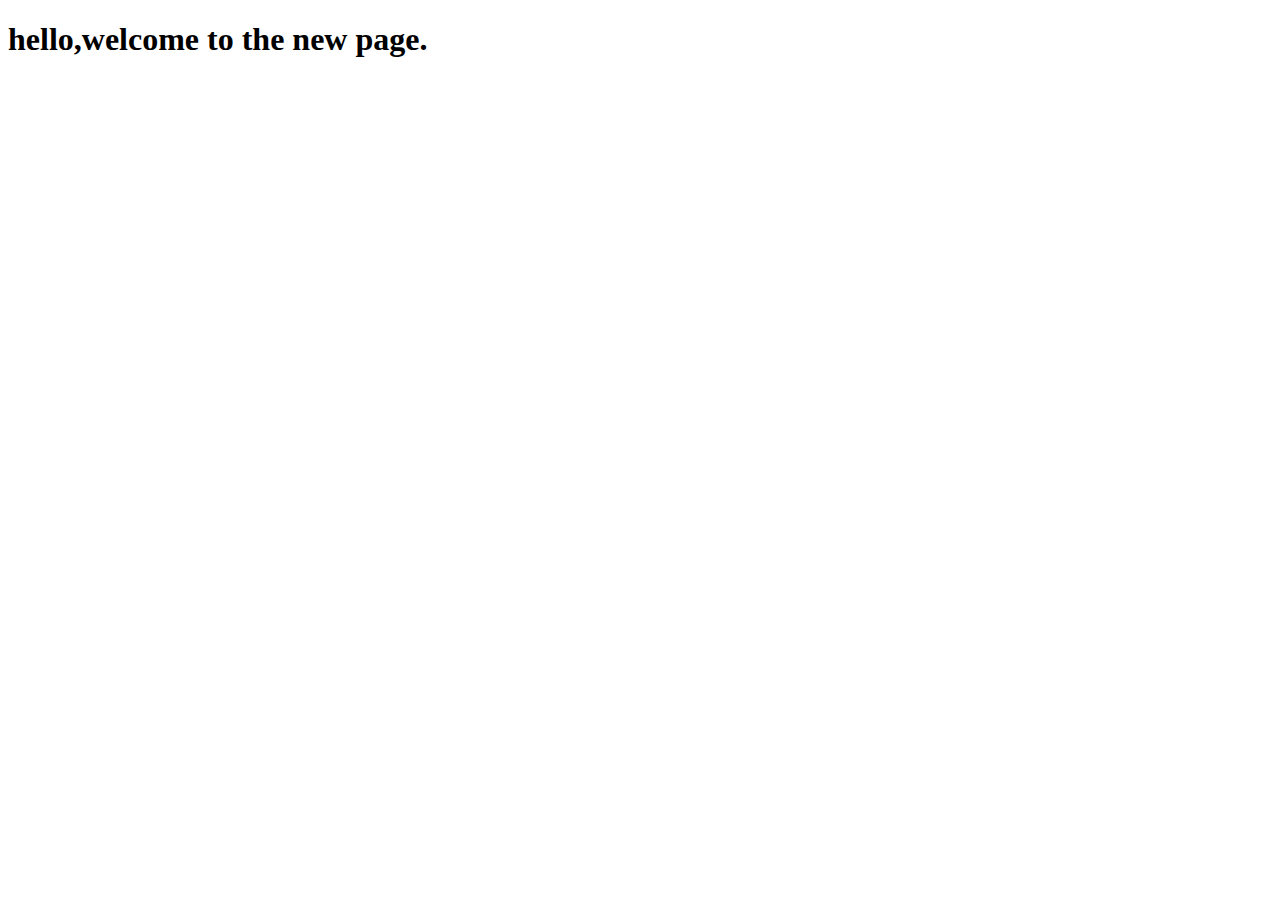
<file: test.html>
<!DOCTYPE html>
<html lang="en">
<head>
    <meta charset="UTF-8">
    <meta name="viewport" content="width=device-width, initial-scale=1.0">
    <title>Document</title>
</head>
<body>
    <h1>hello,welcome to the new page.</h1>
</body>
</html>
</file>
